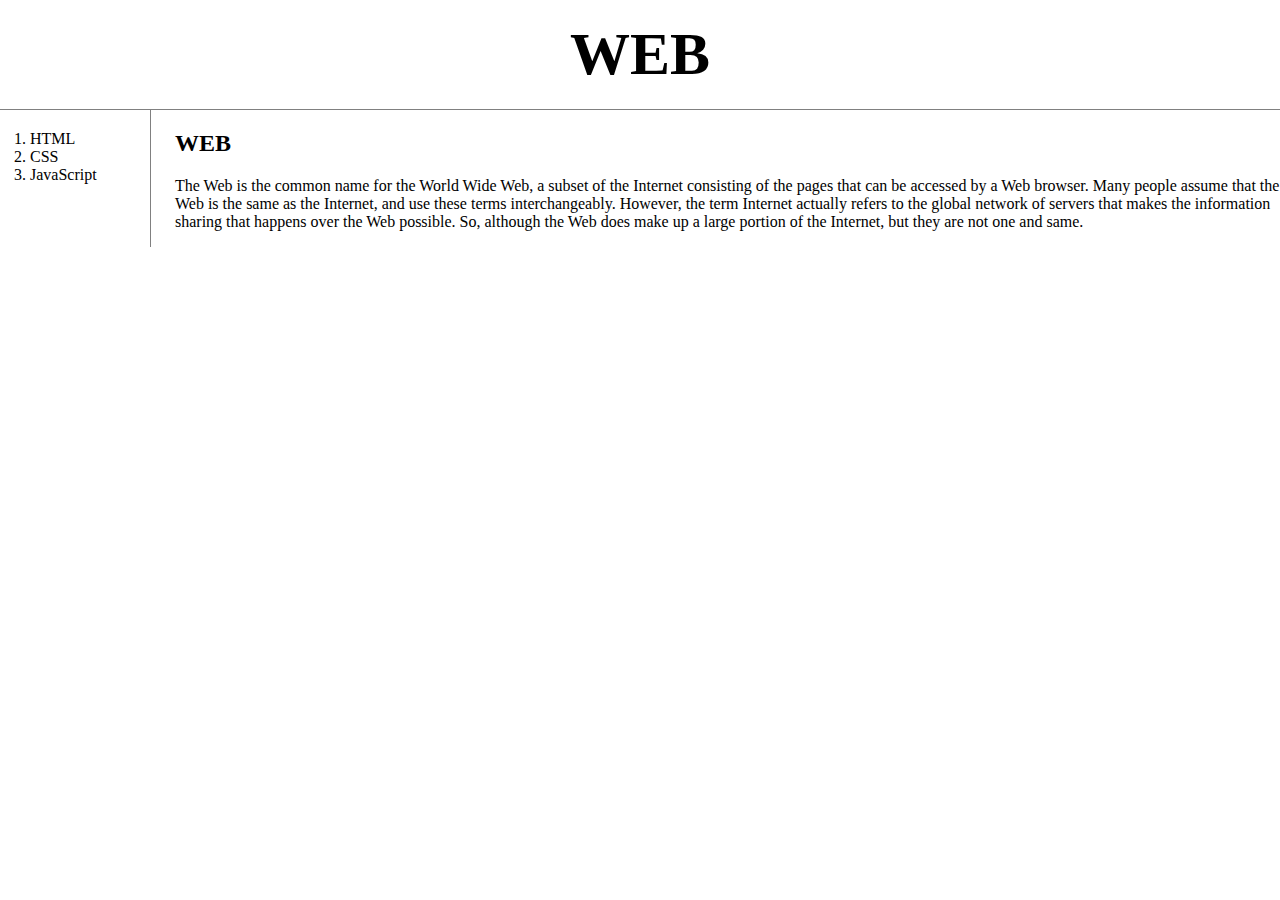
<file: index.html>
<!DOCTYPE html>
<html>
  <head>
    <title>WEB1 - WELCOME</title>
    <meta charest="utf-8" />
  </head>
  <link rel="stylesheet" href="style.css" />
  <body>
    <h1><a href="index.html">WEB</a></h1>
    <div id="grid">
      <ol>
        <li><a href="1.html">HTML</a></li>
        <li><a href="2.html">CSS</a></li>
        <li><a href="3.html">JavaScript</a></li>
      </ol>
      <div id="article">
        <h2>WEB</h2>
        <p>
          The Web is the common name for the World Wide Web, a subset of the
          Internet consisting of the pages that can be accessed by a Web
          browser. Many people assume that the Web is the same as the Internet,
          and use these terms interchangeably. However, the term Internet
          actually refers to the global network of servers that makes the
          information sharing that happens over the Web possible. So, although
          the Web does make up a large portion of the Internet, but they are not
          one and same.
        </p>
      </div>
    </div>
  </body>
</html>
</file>
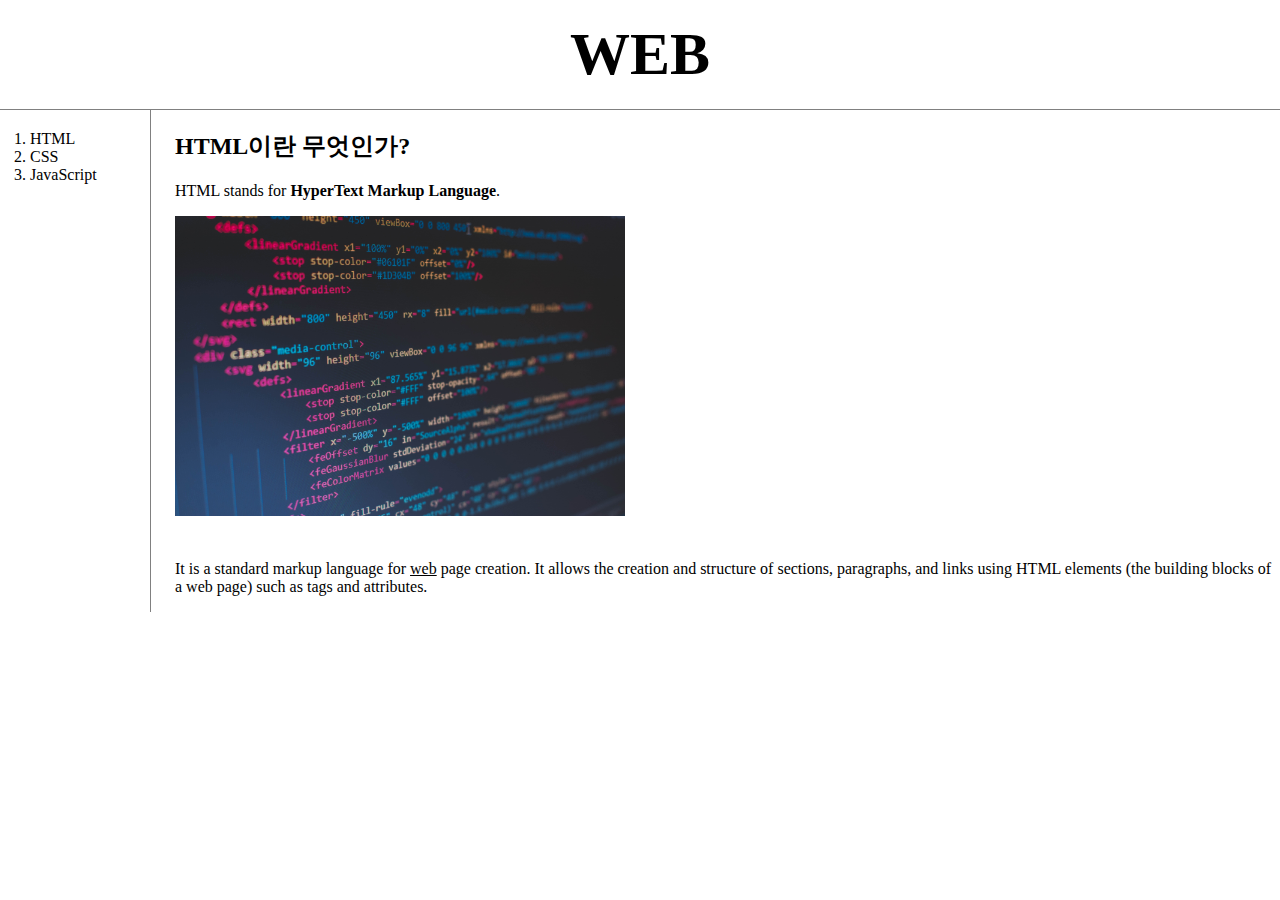
<file: 1.html>
<!DOCTYPE html>
<html>
  <head>
    <title>WEB1 - html</title>
    <meta charest="utf-8" />
  </head>
  <link rel="stylesheet" href="style.css" />
  <body>
    <h1><a href="index.html">WEB</a></h1>
    <div id="grid">
      <ol>
        <li><a href="1.html">HTML</a></li>
        <li><a href="2.html">CSS</a></li>
        <li><a href="3.html">JavaScript</a></li>
      </ol>
      <div id="article">
        <h2>HTML이란 무엇인가?</h2>
        <p>
          HTML stands for
          <strong
            ><a
              href="https://www.hostinger.com/tutorials/what-is-html"
              target="_blank"
              title="html5 specification"
              >HyperText Markup Language</a
            ></strong
          >.
        </p>
        <img src="coding.jpg" width="450px" />
        <p style="margin-top: 40px">
          It is a standard markup language for <u>web</u> page creation. It
          allows the creation and structure of sections, paragraphs, and links
          using HTML elements (the building blocks of a web page) such as tags
          and attributes.
        </p>
      </div>
    </div>
  </body>
</html>
</file>
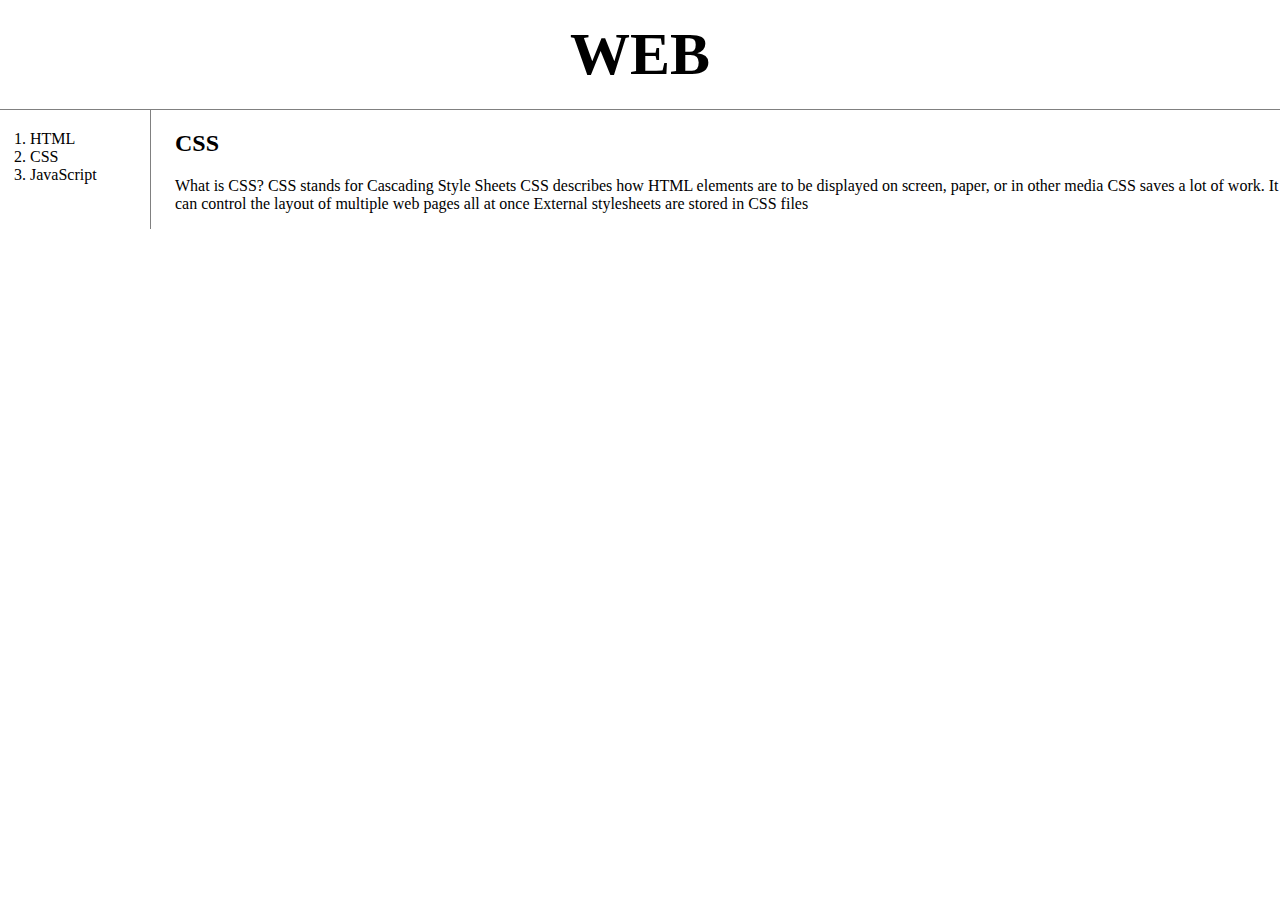
<file: 2.html>
<!DOCTYPE html>
<html>
  <head>
    <title>WEB1 - CSS</title>
    <meta charest="utf-8" />
    <link rel="stylesheet" href="style.css" />
  </head>
  <body>
    <h1>
      <a href="index.html">WEB</a>
    </h1>
    <div id="grid">
      <ol>
        <li>
          <a href="1.html">HTML</a>
        </li>
        <li>
          <a href="2.html">CSS</a>
        </li>
        <li>
          <a href="3.html">JavaScript</a>
        </li>
      </ol>
      <div id="article">
        <h2>CSS</h2>
        <p>
          What is CSS? CSS stands for Cascading Style Sheets CSS describes how
          HTML elements are to be displayed on screen, paper, or in other media
          CSS saves a lot of work. It can control the layout of multiple web
          pages all at once External stylesheets are stored in CSS files
        </p>
      </div>
    </div>
  </body>
</html>
</file>
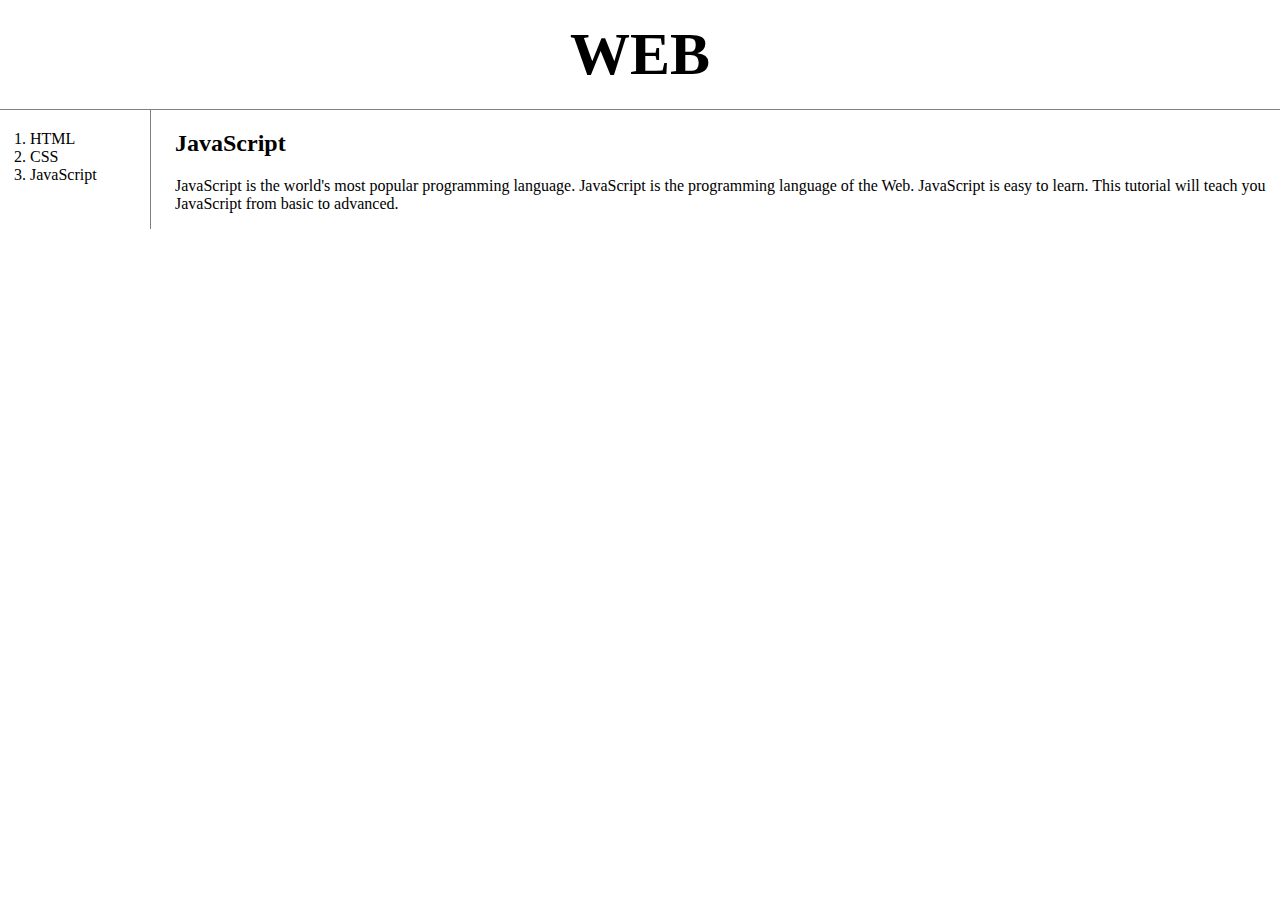
<file: 3.html>
<!DOCTYPE html>
<html>
  <head>
    <title>WEB1 - JavaScript</title>
    <meta charest="utf-8" />
  </head>
  <link rel="stylesheet" href="style.css" />

  <body>
    <h1><a href="index.html">WEB</a></h1>
    <div id="grid">
      <ol>
        <li><a href="1.html">HTML</a></li>
        <li><a href="2.html">CSS</a></li>
        <li><a href="3.html">JavaScript</a></li>
      </ol>
      <div id="article">
        <h2>JavaScript</h2>
        <p>
          JavaScript is the world's most popular programming language.
          JavaScript is the programming language of the Web. JavaScript is easy
          to learn. This tutorial will teach you JavaScript from basic to
          advanced.
        </p>
      </div>
    </div>
  </body>
</html>
</file>
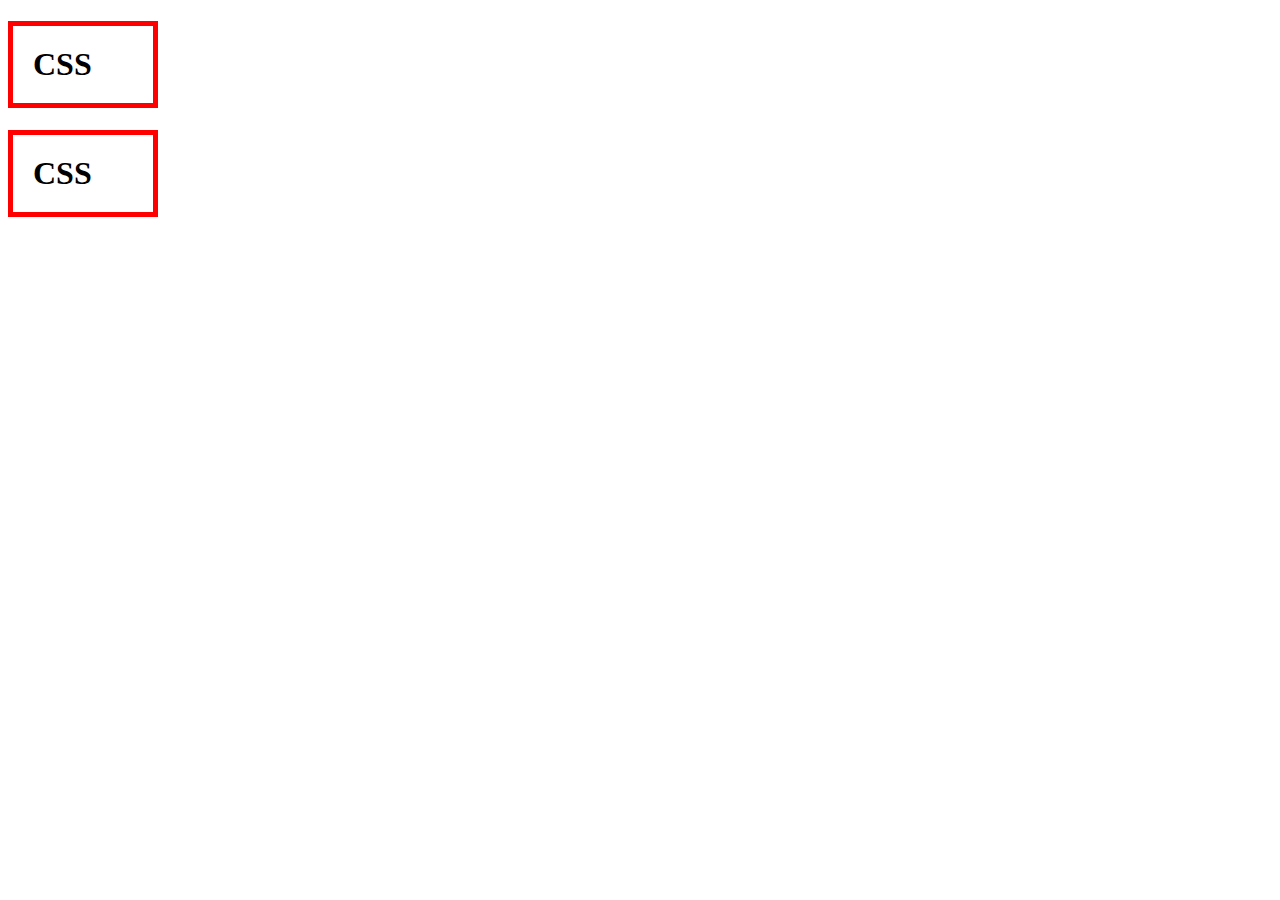
<file: box.html>
<!DOCTYPE html>
<html>
  <head>
    <meta charset="UTF-8" />
    <title></title>
    <style>
      h1 {
        border: 5px solid red;
        padding: 20px;
        margin: 20;
        display: block;
        width: 100px;
      }
    </style>
  </head>
  <body>
    <h1>CSS</h1>
    <h1>CSS</h1>
  </body>
</html>
</file>
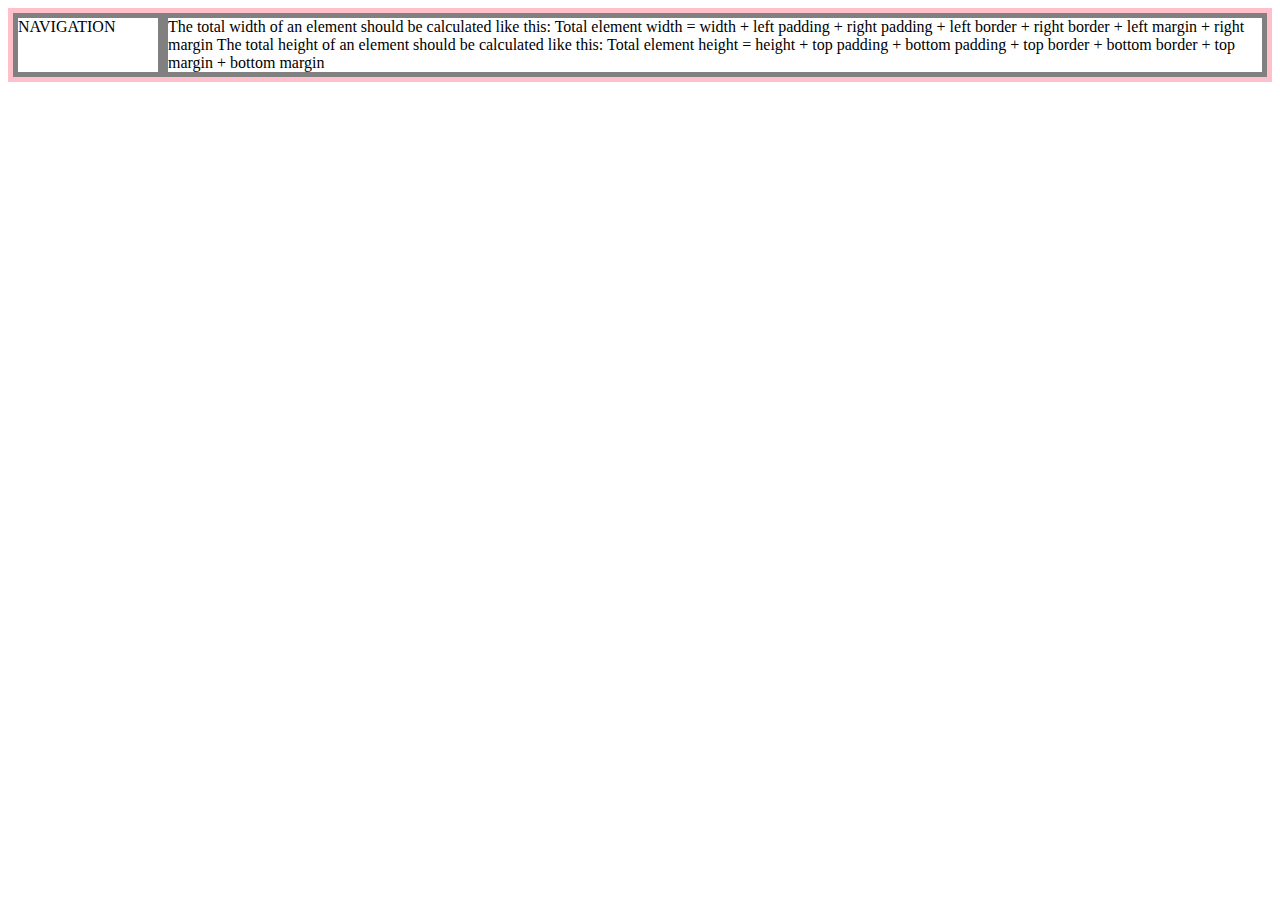
<file: grid.html>
<!DOCTYPE html>
<html>
  <head>
    <meta charset="UTF-8" />
    <title></title>
    <style>
      #grid {
        border: 5px solid pink;
        display: grid;
        grid-template-columns: 150px 1fr;
      }
      div {
        border: 5px solid gray;
      }
    </style>
  </head>
  <body>
    <div id="grid">
      <div>NAVIGATION</div>
      <div>
        The total width of an element should be calculated like this: Total
        element width = width + left padding + right padding + left border +
        right border + left margin + right margin The total height of an element
        should be calculated like this: Total element height = height + top
        padding + bottom padding + top border + bottom border + top margin +
        bottom margin
      </div>
    </div>
  </body>
</html>
</file>
<file: style.css>
body {
  margin: 0;
}
a {
  color: black;
  text-decoration: none;
}
h1 {
  font-size: 60px;
  text-align: center;
  border-bottom: 1px solid gray;
  margin: 0;
  padding: 20px;
}
ol {
  border-right: 1px solid gray;
  width: 100px;
  margin: 0;
  padding: 20px;
}
#grid {
  display: grid;
  grid-template-columns: 150px 1fr;
}
#grid ol {
  padding-left: 30px;
}

#grid #article {
  padding-left: 25px;
}
@media (max-width: 800px) {
  #grid {
    display: block;
  }
  ol {
    border-right: none;
  }
  h1 {
    border-bottom: none;
  }
}
</file>
